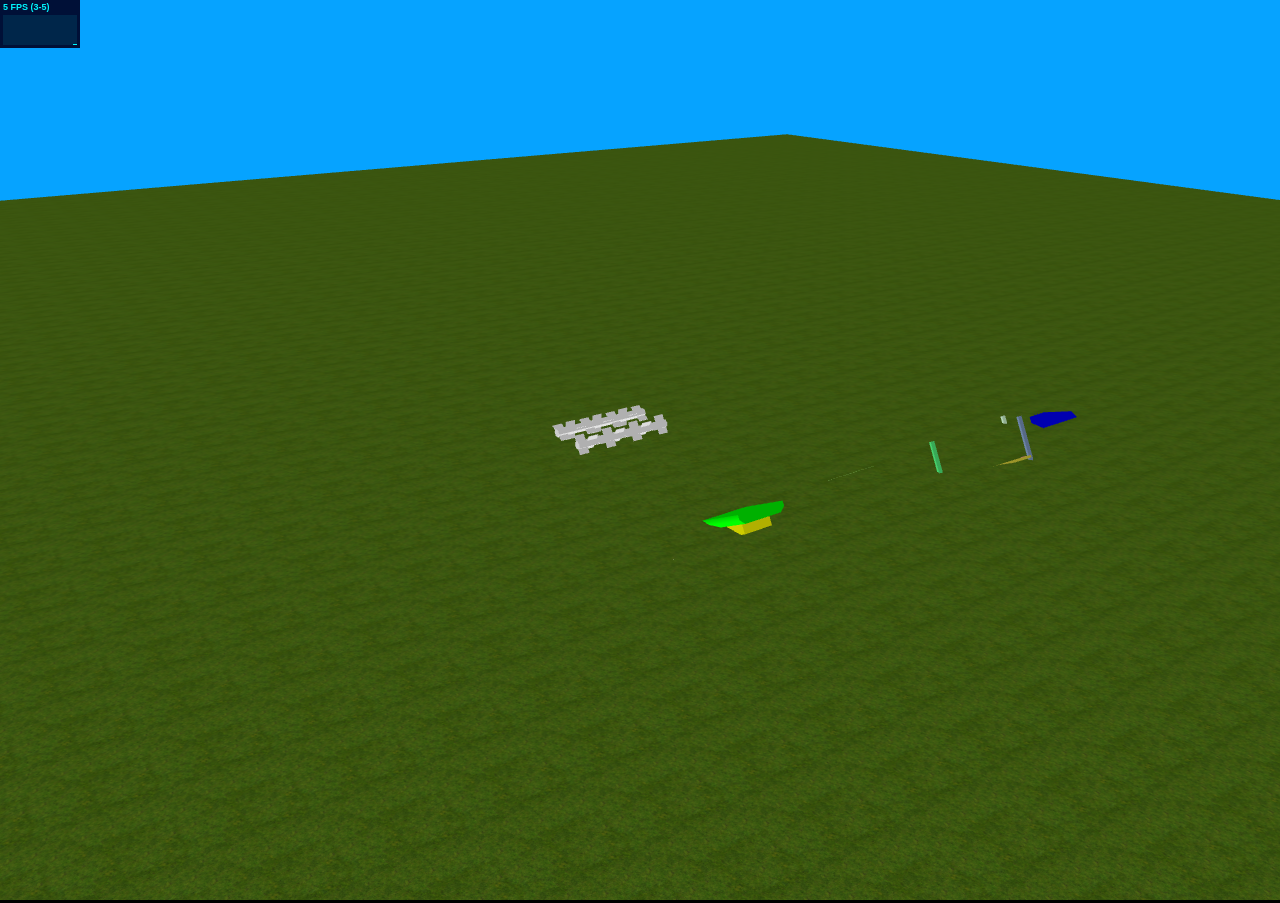
<file: threeJS_model/ccc.html>
<!DOCTYPE html>
<html lang="en">
	<head>
		<title>three.js webgl - collada</title>
		<meta charset="utf-8">
		<meta name="viewport" content="width=device-width, user-scalable=no, minimum-scale=1.0, maximum-scale=1.0">
		<style>
			body {
				font-family: Monospace;
				background-color: #000000;
				margin: 0px;
				overflow: hidden;
			}

			#info {
				color: #fff;
				position: absolute;
				top: 10px;
				width: 100%;
				text-align: center;
				z-index: 100;
				display:block;

			}

			a { color: skyblue }
		</style>
	</head>
	<body>
		<div id="info">
		</div>

		<script src="build/three.min.js"></script>

		<script src="js/loaders/AWDLoader.js"></script>
		<script src="js/controls/OrbitControls.js"></script>
        <script src="js/renderers/Projector.js"></script>
		<script src="js/renderers/CanvasRenderer.js"></script>
        <script src="js/ImprovedNoise.js"></script>

		<script src="js/Detector.js"></script>
		<script src="js/libs/stats.min.js"></script>
        <script src="js/libs/dat.gui.min.js"></script>
        <script src="js/Gyroscope.js"></script>

		<script>

			if ( ! Detector.webgl ) Detector.addGetWebGLMessage();

			var container, stats;

			var camera, scene, renderer, objects, controls;
			var particleLight, pointLight;
			var trunk;

/*			var loader = new THREE.AWDLoader();

			loader.materialFactory = createMaterial;
			loader.load( './models/awd/simple/simple.awd', function ( _trunk ) {

				trunk = _trunk;

				
				

			} );*/
			init();
			render();

			function createMaterial( name ){
				return null;
			}


			function init() {

				container = document.createElement( 'div' );
				document.body.appendChild( container );

				camera = new THREE.PerspectiveCamera( 45, window.innerWidth / window.innerHeight, 1, 2000 );
				camera.position.set( 70, 50, -100 );

				controls = new THREE.OrbitControls( camera );

				scene = new THREE.Scene();
				scene.fog = new THREE.Fog( 0xffffff, 1000, 4000 );


				// Add the AWD SCENE

				scene.add( trunk );

				
				//
				var loader = new THREE.JSONLoader();
			/*		loader.load('./mine.js', function(geo, mat){
 				    var materials = new THREE.MeshFaceMaterial( mat );
				    var mesh = new THREE.Mesh(geo, materials);
                    loadJson(mesh );
                    });*/
					
					loader.load('./model_without_roller1.js', function(geo, mat){
 				    var materials = new THREE.MeshFaceMaterial( mat );
				    var mesh = new THREE.Mesh(geo, materials);
					mesh.position.y = -5;
                    loadJson(mesh );
                    });
					
					loader.load('./roller1.js', function(geo, mat){
 				    var materials = new THREE.MeshFaceMaterial( mat );
				    var mesh1 = new THREE.Mesh(geo, materials);
					mesh1.position.y = 5;
					mesh1.position.z = -0.5;
                    loadJson(mesh1 );
                    });
					
					loader.load('./roller2.js', function(geo, mat){
 				    var materials = new THREE.MeshFaceMaterial( mat );
				    var mesh2 = new THREE.Mesh(geo, materials);
					mesh2.position.z = -5;
					mesh2.position.y = 5;
                    loadJson(mesh2 );
                    });
					
					

                function loadJson(mesh){
                scene.add( mesh );    
                }
				
				// Add 矿房
				var myCube = new THREE.BoxGeometry( 5, 5, 5 );
				var material = new THREE.MeshLambertMaterial( { color: 0xF0F0F0});
				mesh = new THREE.Mesh( myCube, material );
				mesh.position.z = 0;
				mesh.position.x = 0;
				mesh.position.y = -10;
				scene.add( mesh );
				
				var myCube = new THREE.BoxGeometry( 5, 5, 5 );
				var material = new THREE.MeshLambertMaterial( { color: 0xF0F0F0});
				mesh = new THREE.Mesh( myCube, material );
				mesh.position.z = 0;
				mesh.position.x = 10;
				mesh.position.y = -10;
				scene.add( mesh );
				
				var myCube = new THREE.BoxGeometry( 5, 5, 5 );
				var material = new THREE.MeshLambertMaterial( { color: 0xF0F0F0});
				mesh = new THREE.Mesh( myCube, material );
				mesh.position.z = 0;
				mesh.position.x = -10;
				mesh.position.y = -10;
				scene.add( mesh );
				
				var myCube = new THREE.BoxGeometry( 5, 5, 5 );
				var material = new THREE.MeshLambertMaterial( { color: 0xF0F0F0});
				mesh = new THREE.Mesh( myCube, material );
				mesh.position.z = 0;
				mesh.position.x = -20;
				mesh.position.y = -10;
				scene.add( mesh );
				
				//  GROUND

				var gt = THREE.ImageUtils.loadTexture( "textures/terrain/grasslight-big.jpg" );
				var gg = new THREE.PlaneBufferGeometry( 500, 500 );
				var gm = new THREE.MeshPhongMaterial( { color: 0xffffff, map: gt } );

				var ground = new THREE.Mesh( gg, gm );
				ground.rotation.x = - Math.PI / 2;
				ground.material.map.repeat.set( 64, 64 );
				ground.material.map.wrapS = THREE.RepeatWrapping;
				ground.material.map.wrapT = THREE.RepeatWrapping;
				// note that because the ground does not cast a shadow, .castShadow is left false
				ground.receiveShadow = true;

				scene.add( ground );
				
				// Lights

				scene.add( new THREE.AmbientLight( 0x606060 ) );

				var directionalLight = new THREE.DirectionalLight(/*Math.random() * 0xffffff*/0xeeeeee );
				directionalLight.position.set( .2, -1, .2 );
				directionalLight.position.normalize();
				scene.add( directionalLight );
				
				//new light
				// LIGHTS

				scene.add( new THREE.AmbientLight( 0x222222 ) );

			/*	var light = new THREE.DirectionalLight( 0xfff0f0, 2.25 );
				light.position.set( 200, 450, 500 );

				light.castShadow = true;
				light.shadowMapWidth = 1024;
				light.shadowMapHeight = 1024;
				light.shadowMapDarkness = 0.95;
				// light.shadowCameraVisible = true;
				light.shadowCameraNear = 100;
				light.shadowCameraFar = 1200;
				light.shadowCameraTop = 350;
				light.shadowCameraBottom = -350;
				light.shadowCameraRight = 1000;
				light.shadowCameraLeft = -1000;

				scene.add( light );*/
				//render

				renderer = new THREE.WebGLRenderer({ antialias: true });
				renderer.setPixelRatio( window.devicePixelRatio );
				renderer.setSize( window.innerWidth, window.innerHeight );
				container.appendChild( renderer.domElement );
				
				renderer.gammaInput = true;
				renderer.gammaOutput = true;
				renderer.shadowMap.enabled = true;
				

				stats = new Stats();
				stats.domElement.style.position = 'absolute';
				stats.domElement.style.top = '0px';
				container.appendChild( stats.domElement );

				//

				window.addEventListener( 'resize', onWindowResize, false );

			}

			function onWindowResize() {

				camera.aspect = window.innerWidth / window.innerHeight;
				camera.updateProjectionMatrix();

				renderer.setSize( window.innerWidth, window.innerHeight );

			}

			
			//

			function render() {

				requestAnimationFrame( render );

				var timer = Date.now() * 0.0005;

				/*pointLight.position.x = Math.sin( timer * 4 ) * 3000;
				pointLight.position.y = 600;
				pointLight.position.z = Math.cos( timer * 4 ) * 3000;*/
				
			//	var startpos = scene.children[3].postion;
				scene.children[8].rotation.x = timer*8;
				scene.children[9].rotation.x = timer*8;
			//	scene.children[3].rotation.x = timer*5;
				
				renderer.setClearColor( 0x6A3FF );
				renderer.render( scene, camera );

				stats.update();

			}

		</script>
	</body>
</html>
</file>
